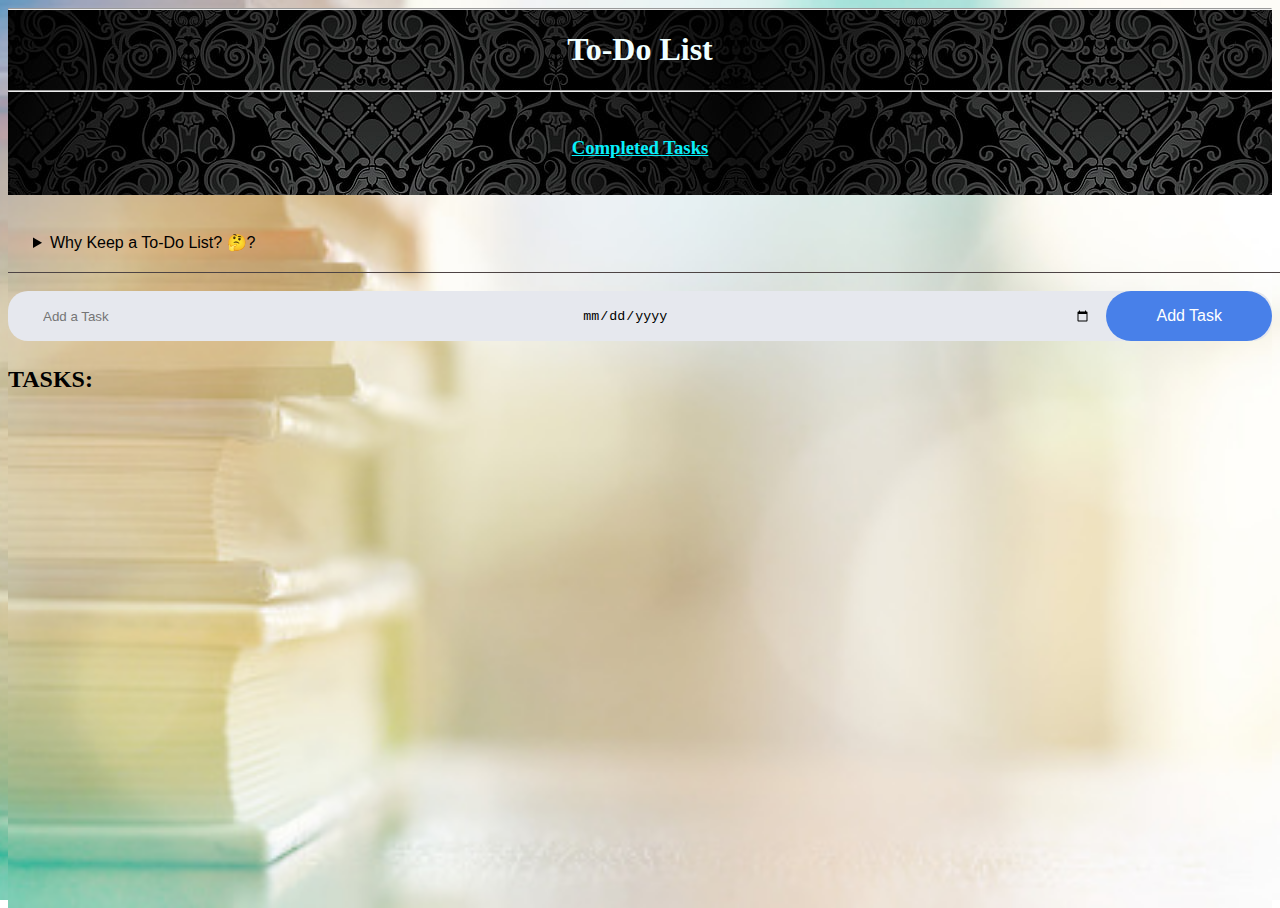
<file: index.html>
<!DOCTYPE html>
<html>
  <head>
    <title>CISC 3650 Project 1</title>
    <link rel="stylesheet" type="text/css" href="hci.css" />
  </head>
  <body>
    <div style="background-image: url(black.jpeg)">
      <hr />
      <center><h1>To-Do List</h1></center>
      <hr />
      <a href="./completedTask.html" class="nav"><h3>Completed Tasks</h3></a>
    </div>
    <div class="container">
      <div class="row">
        <div class="col-10 offset-1">
          <br />
          <details>
            <summary style="font-family: Verdana, Geneva, Tahoma, sans-serif">
              Why Keep a To-Do List? 🤔?
            </summary>
            <p style="font-family: monospace">
              By keeping such a list, you make sure that your tasks are written
              down all in one place so you don't forget anything important. And
              by prioritizing tasks, you plan the order in which you'll do them,
              so that you can tell what needs your immediate attention, and what
              you can leave until later.Writing your daily tasks on a list can
              help you increase productivity and decrease stress. To-do lists
              enable you to segment your goals into achievable activities and
              complete large projects by breaking them into smaller assignments.
              Recording tasks can allow you to better manage your time and
              encourages you to achieve more throughout your day.
            </p>
          </details>
        </div>
      </div>
    </div>
    <br />
    <div class="search">
      <input type="text" id="input-box" placeholder="Add a Task" />
      <input type="date" id="due-date" />
      <button onclick="addTask()">Add Task</button>
    </div>
    <b><h2 style="font-family: cursive">TASKS:</h2></b>
    <ul id="list">
      <!--<li class="completed">Do Homework</li>
      <br />
      <li>Study</li>-->
    </ul>
    <script src="hci.js"></script>
  </body>
</html>
</file>
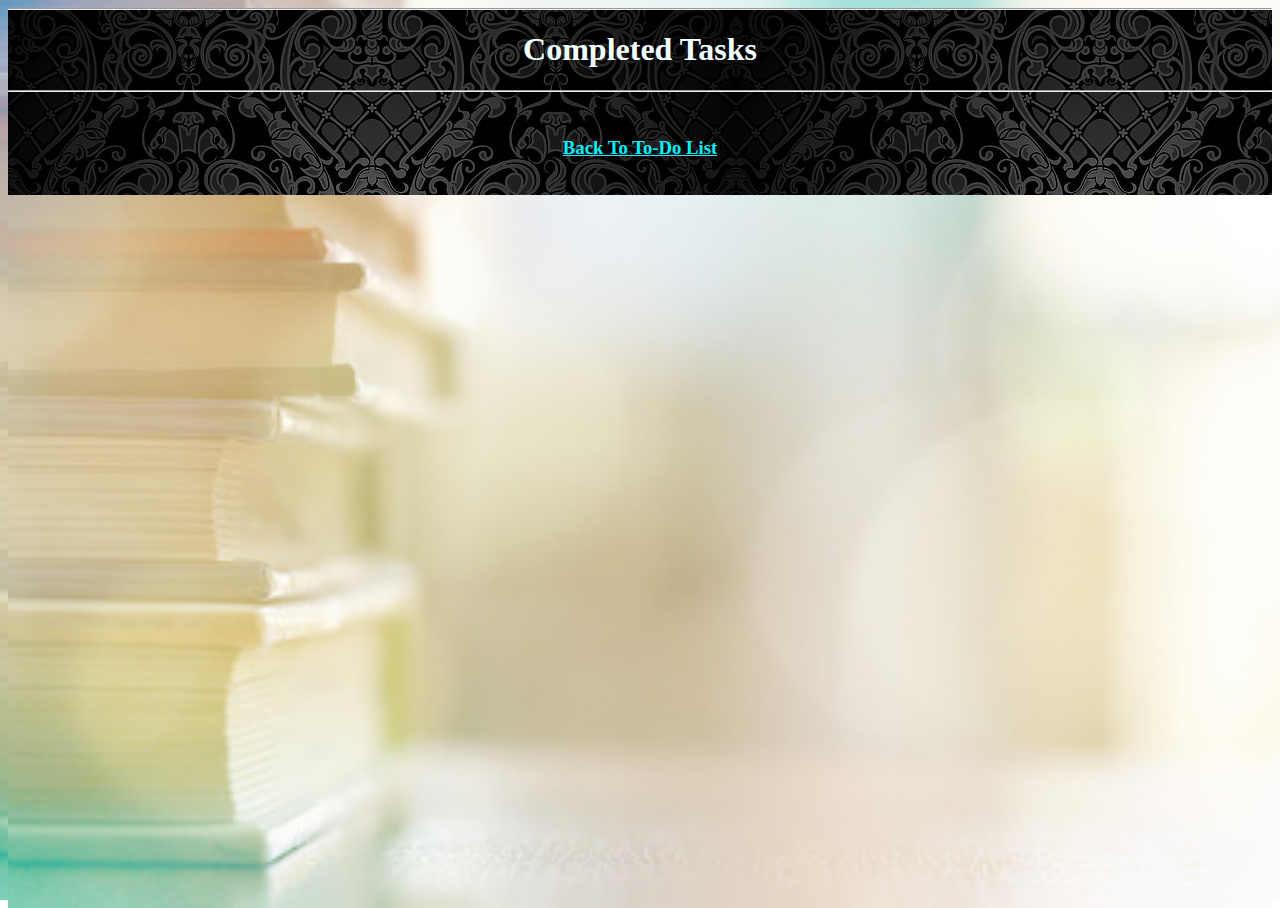
<file: completedTask.html>
<!DOCTYPE html>
<html lang="en">
  <head>
    <meta charset="UTF-8" />
    <meta name="viewport" content="width=device-width, initial-scale=1.0" />
    <title>Completed Task</title>
    <link rel="stylesheet" type="text/css" href="hci.css" />
  </head>
  <body>
    <div style="background-image: url(black.jpeg)">
      <hr />
      <center><h1>Completed Tasks</h1></center>
      <hr />
      <a href="./index.html" class="nav"><h3>Back To To-Do List</h3></a>
    </div>
    <ul id="completed-list"></ul>
    <script>
      const storedTasks = localStorage.getItem("tasks");
      let tasks = storedTasks ? JSON.parse(storedTasks) : [];
      console.log(tasks);
      tasks = tasks.filter((task) => task.completed);
      const completedListContainer = document.getElementById("completed-list");
      completedListContainer.innerHTML = tasks
        .map((task) => `<li class="completed">${task.description}</li>`)
        .join("");
    </script>
  </body>
</html>
</file>
<file: hci.css>
body,html {
    background-image: url("books.jpeg");
    height: 100%;
    background-position: center;
    background-repeat: no-repeat;
    background-size: cover;
  }

  h1{
    color: azure;
  }

  .search{
    background: #e6e8ee;
    border-radius: 20px;
    padding-left: 20px ;
    display: flex;
    align-items: center;
    justify-content: space-between;
    margin-bottom: 25px;
    border: #2d2c2c;
  }

  input{
    border: #2d2c2c;
    outline: #2d2c2c;
    flex: 1;
    background: transparent;
    padding: 15px;
  }

  button{
    font-size: 16px;
    cursor: pointer;
    border:none;
    outline: none;
    padding: 16px 50px;
    background: #4880e9;
    color: #fff;
    border-radius: 40px;
  }

  ul li{
    list-style: none;
    font-size:30px;
    font-family: 'Franklin Gothic Medium', 'Arial Narrow', Arial, sans-serif;
    padding: 12px 8px 12px 50px;
    user-select: none;
    cursor: pointer;
    position: relative;
  }

  ul li::before{
    content:'';
    position: absolute;
    height: 28px;
    width: 28px;
    border-radius: 50%;
    background-image: url("redcircle.jpeg");
    background-size: cover;
    background-position: center;
    top:12px;
    left: 8px;
  }

  ul li.completed{
    color:rgb(154, 32, 32);
    text-decoration: none;
  }

  ul li.completed::before{
    background-image: url("check.jpeg");
  }

  ul li span{
    right:0;
    top:5px;
    width: 60px;
    position: absolute;
    height:50px;
    font-size:22px;
    color: #2d2c2c;
    line-height: 40px;
    text-align:center;
  }
ul li span:hover{
    background: #edeef0;
}

details {
    position: relative;
  }
  
  details summary::-webkit-details-marker {
    display: none;
  }
  
  summary {
    width: 100%;
    padding: 20px;
    padding-left: 25px;
    border-bottom: 1px solid #4d4444;
  }
  
  summary:hover {
    color: #08407d;
  }
  
  summary:focus {
    outline: none;
  }
  
  details[open] summary:before {
    transform: rotate(90deg);
  }
  
  details[open] > summary {
    color: #000000;
  }
  
  details[open] > summary ~ * {
    animation: open 1s ease;
  }
  
  p.source {
    padding-top: 50px;
    font-size: 0.75em;
    text-align: center;
  }
  
  @keyframes open {
    0% {
      opacity: 0;
    }
  
    100% {
      opacity: 1;
    }
  }
.due-date{
  font-size: 12px;
  width: 120px;
  display: block;
}
.nav{
  color: rgb(8, 239, 251);
  text-decoration: underline;
  text-align: center;
  padding: 5px;
}
</file>
